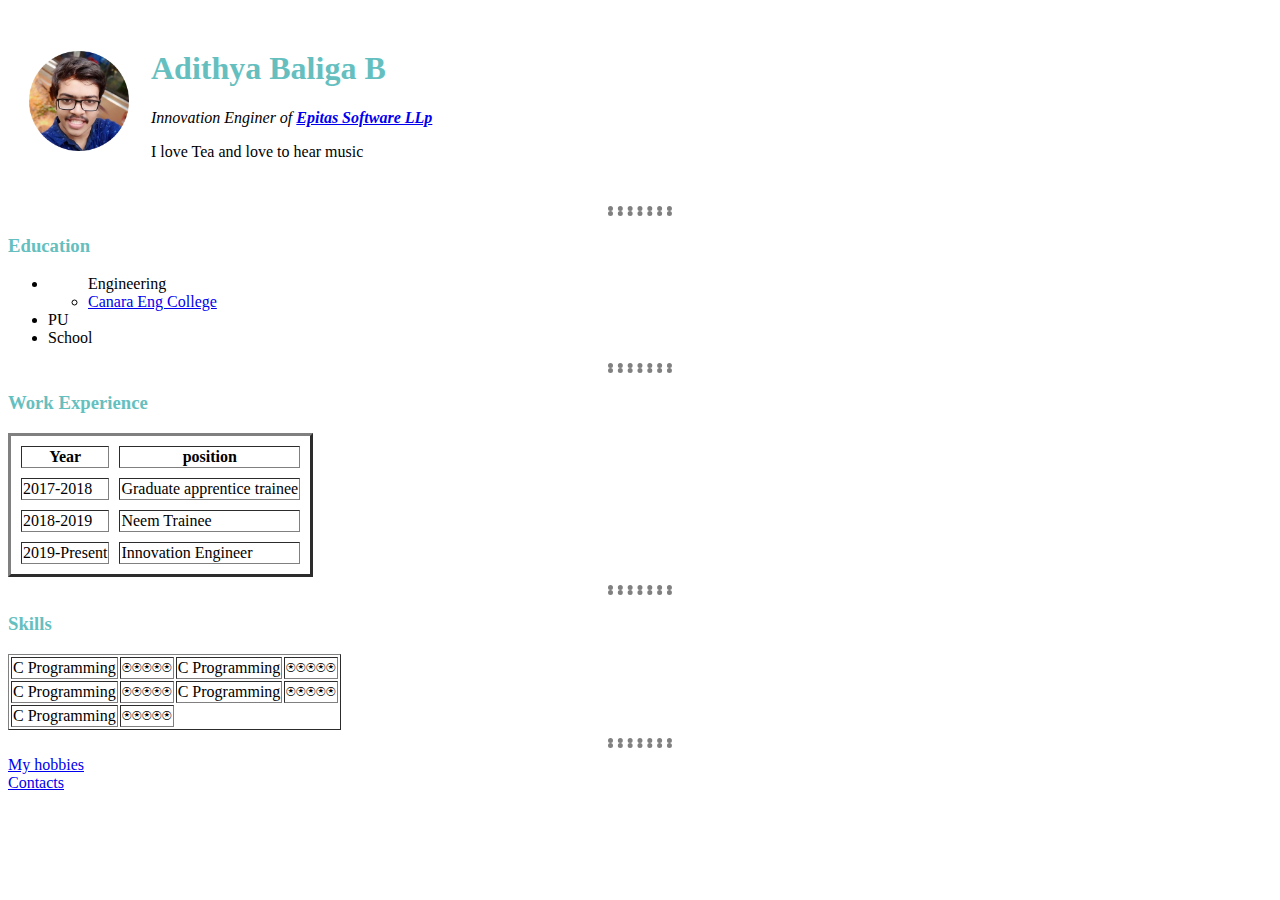
<file: index.html>
<!DOCTYPE html>
<html lang="en">
<head>
    <meta charset="UTF-8">
    <meta name="viewport" content="width=device-width, initial-scale=1.0">
    
    <title>Adithya's Personal Site</title>
<link rel="stylesheet" href="css/styles.css">
</head>
<body >
    <table cellspacing="20">
        <tr>
            <td><img src="circle-cropped.png" alt="adithya-baliga-b" width="100" height="100"></td>
        
           <td> <h1>Adithya Baliga B</h1>
            <p><em>Innovation Enginer of <strong><a href="http://epitas.in/" target="_blank">Epitas Software LLp</a></strong></em></p>
            <p>I love Tea and love to hear music</p></td>
        </tr>
    </table>
        <hr>
                <h3>Education</h3>
                <ul>
                     <li><ul>Engineering<li><a href="https://www.canaraengineering.in/">Canara Eng College</a> </li></ul></li>
                    <li>PU</li>
                    <li>School</li>
                </ul>
        <hr>
                <h3>Work Experience</h3>
                <table border="3" cellspacing="10">
                    <thead>
                    <th>Year</th>
                    <th>position</th>
                    </thead>
                        <tr>
                            <td>2017-2018</td>
                            <td>Graduate apprentice trainee</td>
                         </tr>
                        <tr>
                            <td>2018-2019</td>
                            <td>Neem Trainee</td>
                        </tr>
                        <tr>
                            <td>2019-Present</td>
                            <td>Innovation Engineer</td>
                        </tr>
                </table>
            <hr>
                <table border="1">
                    <h3>Skills</h3>
                        <tr><td>C Programming</td><td>⍟⍟⍟⍟⍟</td><td>C Programming</td><td>⍟⍟⍟⍟⍟</td></tr>
                        <tr><td>C Programming</td><td>⍟⍟⍟⍟⍟</td><td>C Programming</td><td>⍟⍟⍟⍟⍟</td></tr>
                        <tr><td>C Programming</td><td>⍟⍟⍟⍟⍟</td></tr>
                </table>
<hr>
    <a href="hobbies.html">My hobbies</a>
 <br><a href="contacts.html">Contacts</a>
</body>
</html>
</file>
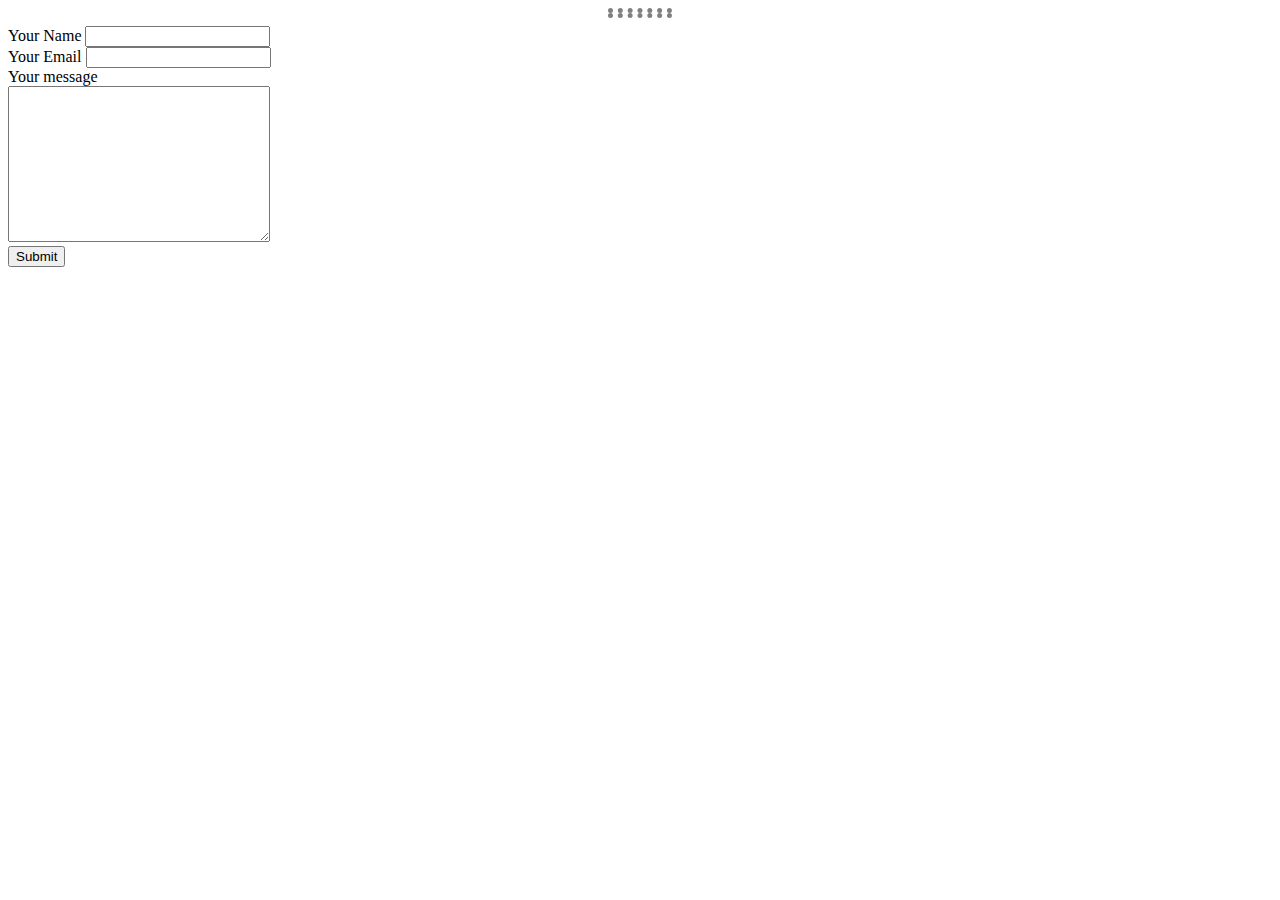
<file: contacts.html>
<!DOCTYPE html>
<html lang="en">
<head>
    <meta charset="UTF-8">
    <meta name="viewport" content="width=device-width, initial-scale=1.0">
    <title>Contacts</title>
    <link rel="stylesheet" href="css/styles.css">
</head>
<body>
   
    <hr>
    <form action="mailto:adithya.b@epitas.in" method="post" enctype="text/plain">
        <label>Your Name</label>
        <input type="text" name="yourName" value=""><br>
        <label>Your Email</label>
        <input type="email" name="yourEmail"><br>
        <label>Your message</label><br>
        <textarea rows="10" cols="30" name="yourMessage"></textarea><br>
        <input type="submit" name="">
    </form>
</body>
</html>
</file>
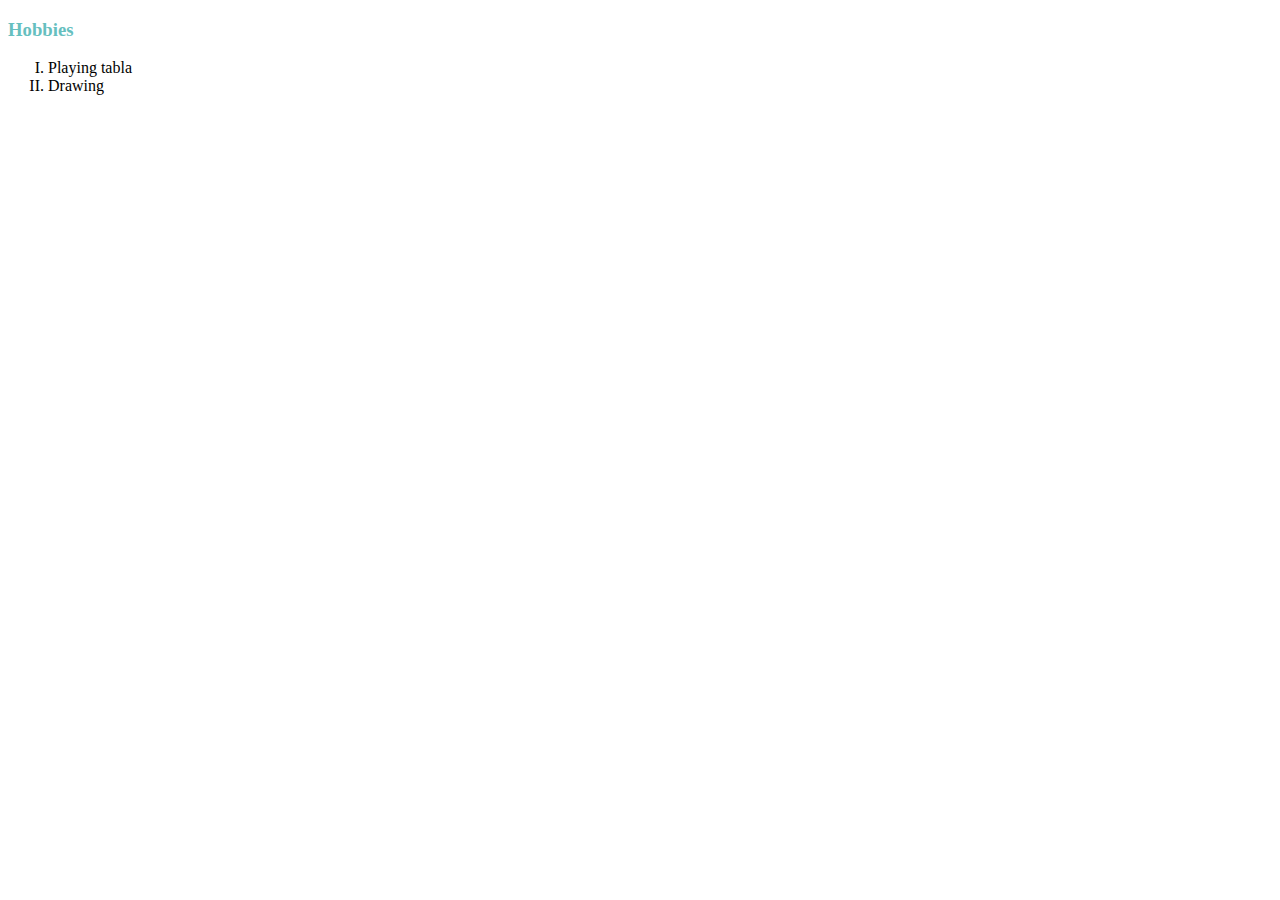
<file: hobbies.html>
<!DOCTYPE html>
<html lang="en">
<head>
    <meta charset="UTF-8">
    <meta name="viewport" content="width=device-width, initial-scale=1.0">
    <title>Hobbies</title>
    <link rel="stylesheet" href="css/styles.css">
</head>
<body>
    <h3>Hobbies</h3>
    <ol type="I">
        <li>Playing tabla</li>
        <li>Drawing</li>
    </ol>
</body>
</html>
</file>
<file: css/styles.css>
hr{
background-color: white;
border-style: dotted none;
border-color: grey;
border-width: 5px;
width: 5%;
}
h1{
    color: #66BFBF;
}
h3{
    color: #66bfbf;
}
</file>
